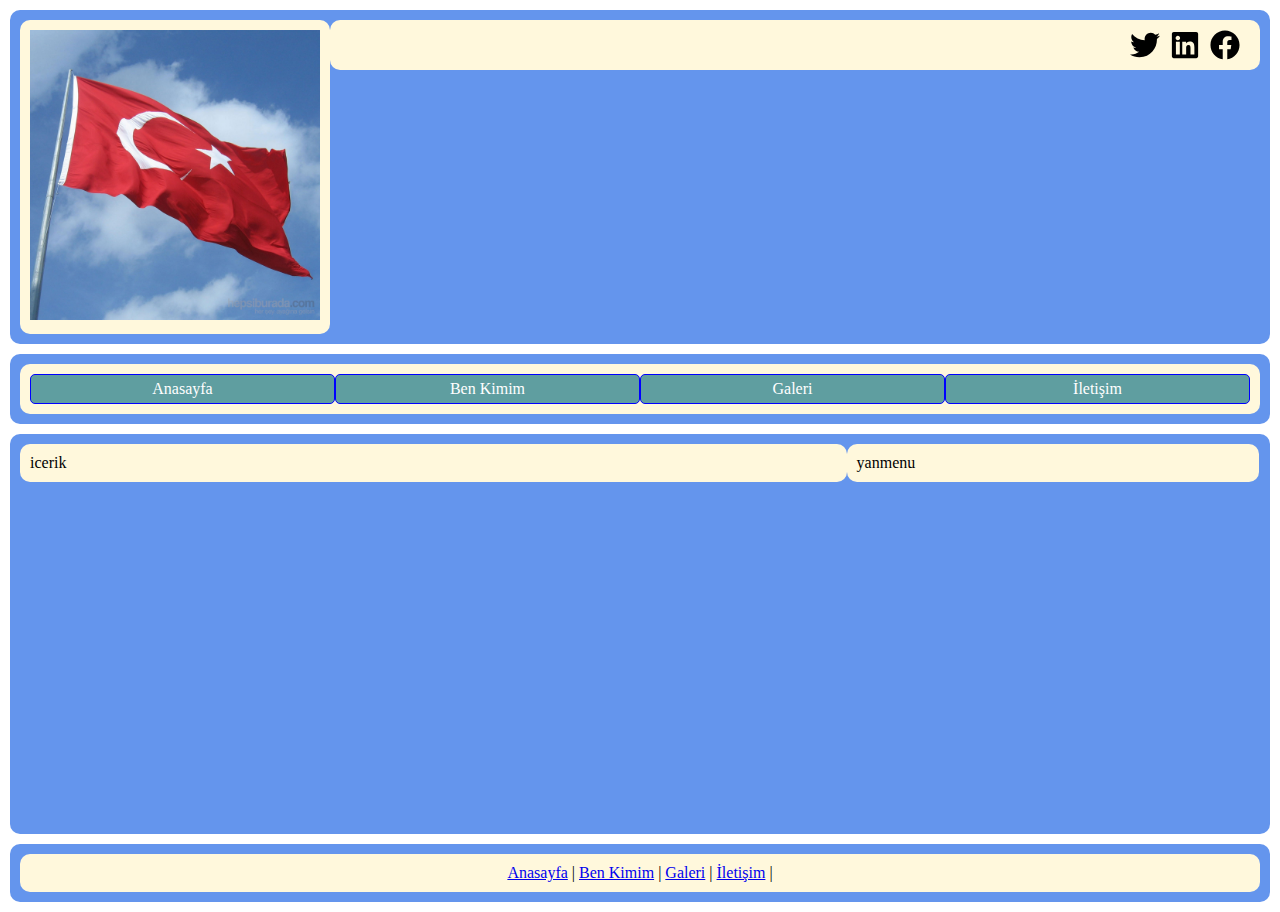
<file: Uygulama03/index.html>
<!DOCTYPE html>
<html lang="en">

<head>
    <meta charset="UTF-8">
    <meta http-equiv="X-UA-Compatible" content="IE=edge">
    <meta name="viewport" content="width=device-width, initial-scale=1.0">
    <link rel="stylesheet" href="style.css">
    <title>Document</title>
</head>

<body>
    <header id="ust" class="row">
        <div id="foto" class="col-3">
            <img src="img/bayrak.jpg" alt="">
        </div>

        <div id="sosyal" class="col-9">
            <div class="icon">
                <img src="img/facebook-brands.svg" alt="">
            </div>
            <div class="icon">
                <img src="img/linkedin-brands.svg" alt="">
            </div>
            <div class="icon">
                <img src="img/twitter-brands.svg" alt="">
            </div>
        </div>
    </header>

    <nav id="menu" class="row">
        <div id="anamenu" class="col-12">
            <ul>
                <li><a href="index.html">Anasayfa</a></li>
                <li><a href="benkimim.html">Ben Kimim</a></li>
                <li><a href="galeri.html">Galeri</a></li>
                <li><a href="iletisim.html">İletişim</a></li>
            </ul>
        </div>
    </nav>

    <div id="orta" class="row">
        <section id="icerik" class="col-8">
            icerik
        </section>
        <aside id="yanmenu" class="col-4">
            yanmenu
        </aside>
    </div>

    <footer id="alt" class="row">
        <div id="altmenu" class="col-12">
            <p>
                <a href="index.html">Anasayfa</a> |
                <a href="benkimim.html">Ben Kimim</a> |
                <a href="galeri.html">Galeri</a> |
                <a href="iletisim.html">İletişim</a> |
            </p>
        </div>
    </footer>
</body>

</html>
</file>
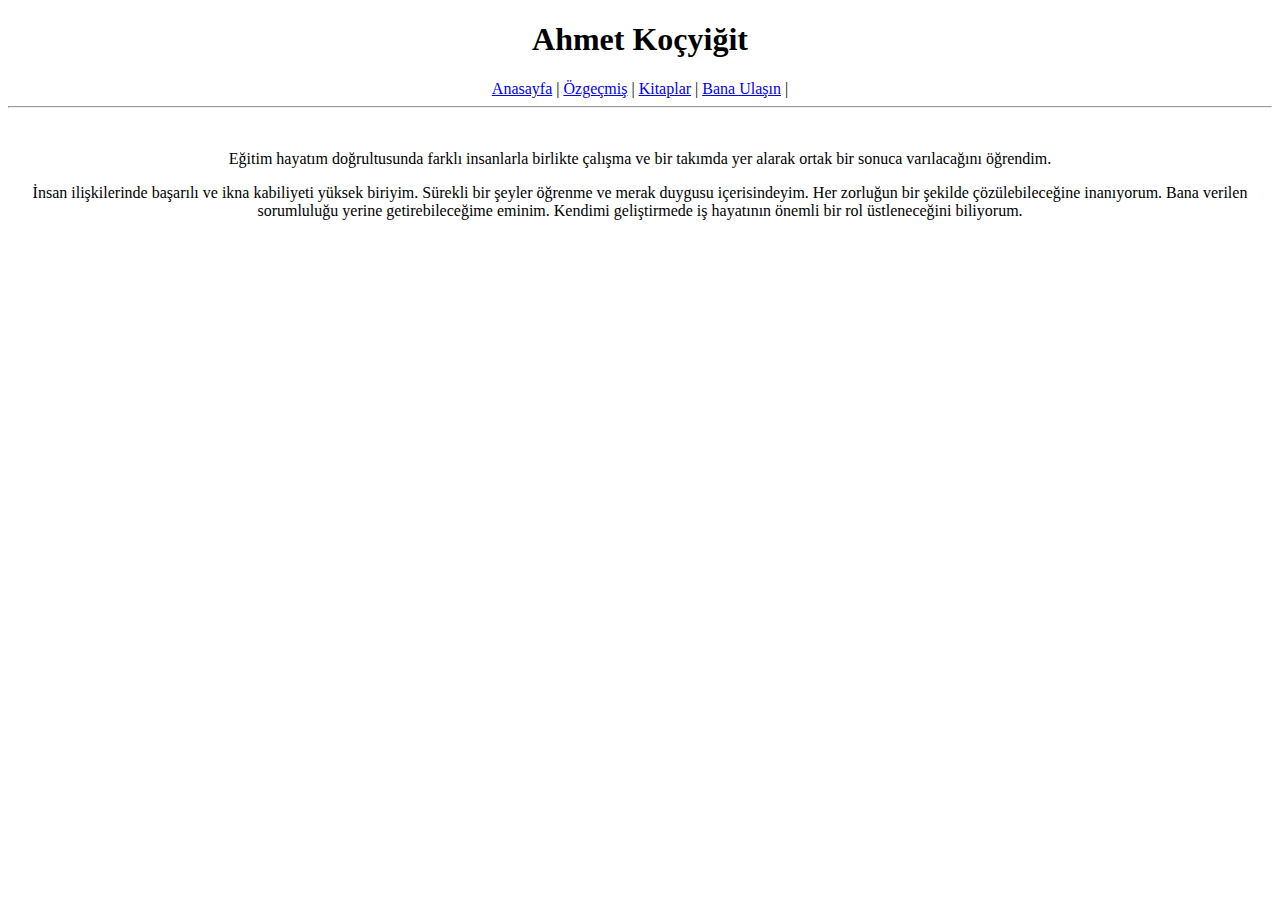
<file: Uygulama01/cv.html>
<!DOCTYPE html>
<html lang="en">

<head>
    <meta charset="UTF-8">
    <meta http-equiv="X-UA-Compatible" content="IE=edge">
    <meta name="viewport" content="width=device-width, initial-scale=1.0">
    <title>Document</title>
</head>

<body>
    <nav>
        <center>
            <h1>Ahmet Koçyiğit</h1>
            <a href="index.html">Anasayfa</a> |
            <a href="cv.html">Özgeçmiş</a> |
            <a href="kitaplar.html">Kitaplar</a> |
            <a href="iletisim.html">Bana Ulaşın</a> |
            <br>
            <hr>
            <br>
            <p>
                Eğitim hayatım doğrultusunda farklı insanlarla birlikte çalışma ve bir takımda yer alarak ortak bir
                sonuca varılacağını öğrendim.
            </p>

            <p>İnsan ilişkilerinde başarılı ve ikna kabiliyeti yüksek biriyim. Sürekli
                bir şeyler öğrenme ve merak duygusu içerisindeyim. Her zorluğun bir şekilde çözülebileceğine inanıyorum.
                Bana verilen sorumluluğu yerine getirebileceğime eminim. Kendimi geliştirmede iş hayatının önemli bir
                rol üstleneceğini biliyorum.
            </p>
            <br>



        </center>
    </nav>

</body>

</html>
</file>
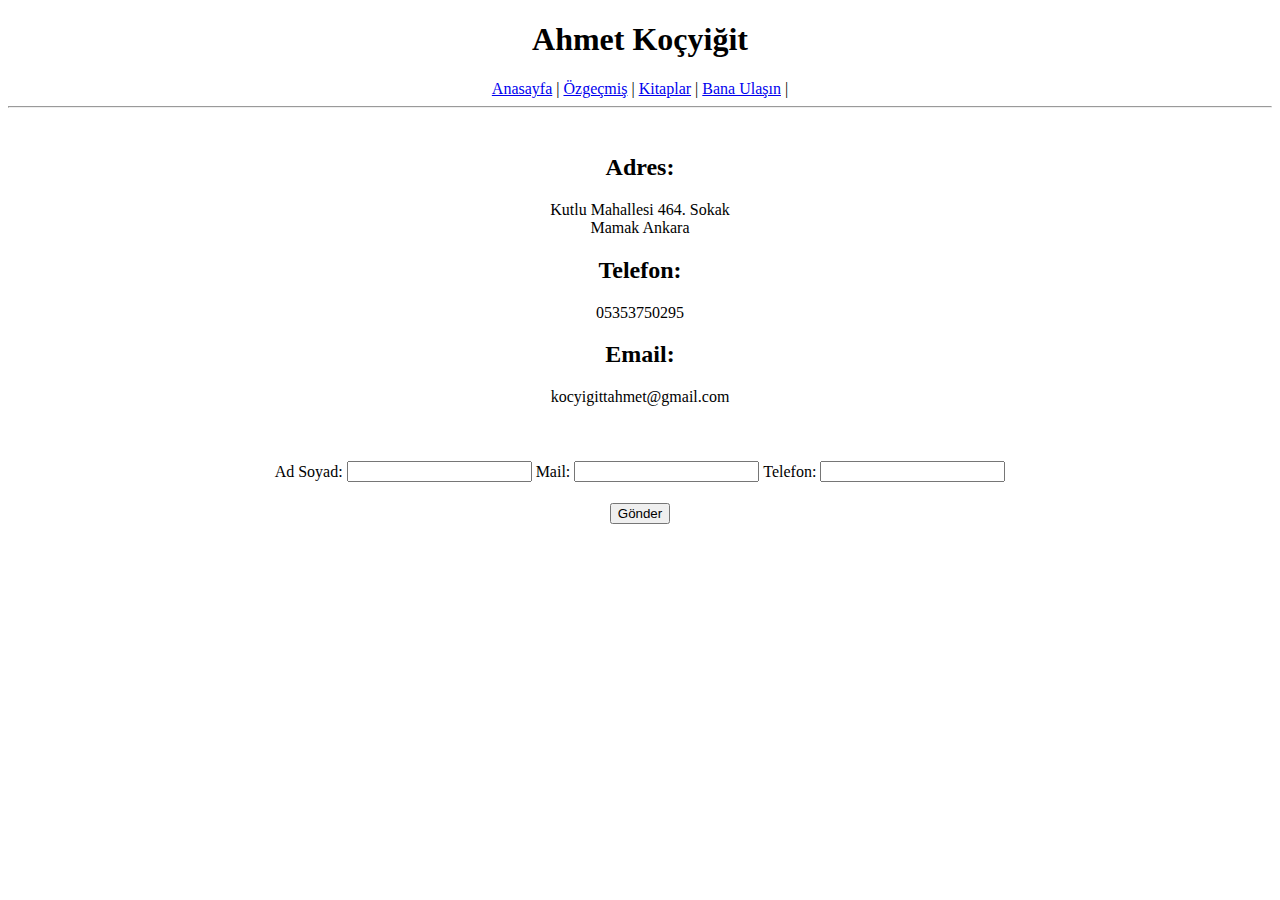
<file: Uygulama01/iletisim.html>
<!DOCTYPE html>
<html lang="en">

<head>
    <meta charset="UTF-8">
    <meta http-equiv="X-UA-Compatible" content="IE=edge">
    <meta name="viewport" content="width=device-width, initial-scale=1.0">
    <title>Document</title>
</head>

<body>
    <nav>
        <center>
            <h1>Ahmet Koçyiğit</h1>
            <a href="index.html">Anasayfa</a> |
            <a href="cv.html">Özgeçmiş</a> |
            <a href="kitaplar.html">Kitaplar</a> |
            <a href="iletisim.html">Bana Ulaşın</a> |
            <br>
            <hr>
            <br>
            <h2>Adres:</h2>
            <p>Kutlu Mahallesi 464. Sokak
                <br> Mamak Ankara
            </p>
            <h2>Telefon:</h2>
            <p>05353750295</p>
            <h2>Email:</h2>
            <p>kocyigittahmet@gmail.com</p>
            <br>
            <form name="email" accept="email.php" method="post">
                <table>
                    <tr>
                        <td>
                            Ad Soyad:
                        </td>
                        <td>
                            <input type="text" name="adsoyad">
                        </td>
                        <td>
                            Mail:
                        </td>
                        <td>
                            <input type="text" name="mail">
                        </td><br>
                        <td>
                            Telefon:
                        </td>
                        <td>
                            <input type="text" name="tel">
                        </td>
                    </tr>
                </table>
            </form><br>
            <button>Gönder</button>
        </center>
    </nav>

</body>

</html>
</file>
<file: Uygulama03/style.css>
/* sabit kutular  */
* {
    box-sizing: border-box;
    margin: 0px;
    padding: 0px;
}

/* kutu genişliği  */
.col-1 {
    width: 8.33%;
}

.col-2 {
    width: 16.66%;
}

.col-3 {
    width: 25%;
}

.col-4 {
    width: 33.3%;
}

.col-5 {
    width: 41.66%;
}

.col-6 {
    width: 50%;
}

.col-7 {
    width: 58.33%;
}

.col-8 {
    width: 66.66%;
}

.col-9 {
    width: 75%;
}

.col-10 {
    width: 83.33%;
}

.col-11 {
    width: 91.66%;
}

.col-12 {
    width: 100%;
}

/* satırlar */
.row {
    background-color: cornflowerblue;
    margin: 10px;
    padding: 10px;
    border-radius: 10px;
}

.row::after {
    content: "";
    clear: both;
    display: table;
}

/* resimler  */
img {
    width: 100%;
    margin: auto;
}

.icon img {
    height: 30px;
    width: 30px;
    float: right;
    margin-right: 10px;
}

#anamenu ul {
    list-style-type: none;
}

#anamenu ul li {
    border: 1px solid blue;
    width: 25%;
    float: left;
    background-color: cadetblue;
    text-align: center;
    border-radius: 5px;
    padding: 5px;
}

#anamenu a {
    color: white;
    text-decoration: none;
}

#anamenu a:hover {
    color: blue;
    text-decoration: underline;
}

#altmenu p {
    text-align: center;
}

[class*="col-"] {
    float: left;
    padding: 10px;

    background-color: cornsilk;
    border-radius: 10px;
}

@media screen and (max-width:500px) {
    [class*="col-"] {
        width: 100%;
    }

    #anamenu ul li {
        width: 100%
    }
}

#ust {
    min-height: 50px;
}

#menu {
    min-height: 50px;
}

#orta {
    min-height: 400px;
}

#alt {
    min-height: 50px;
}
</file>
